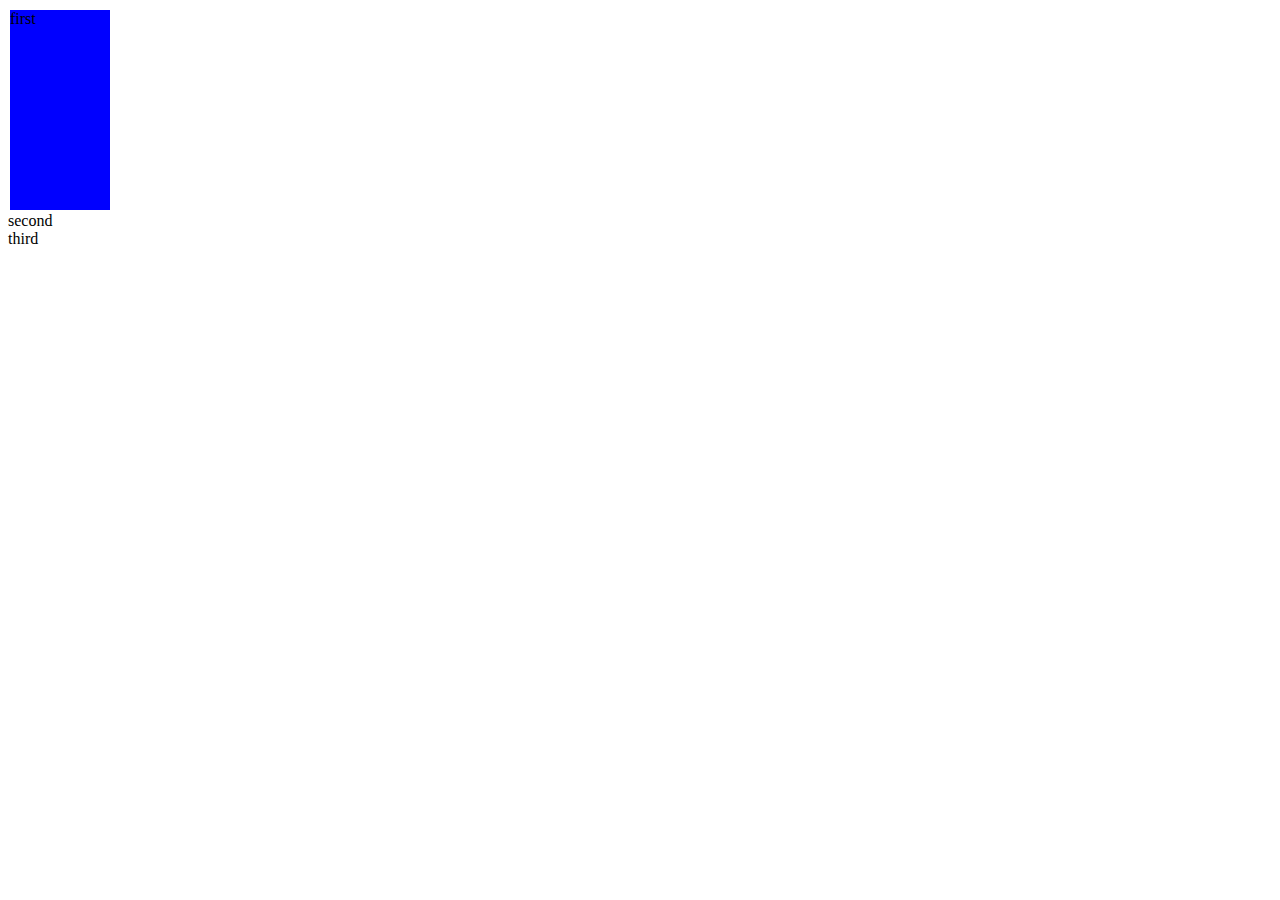
<file: class2/index.html>
<!DOCTYPE html>
<html lang="en">
<head>
    <meta charset="UTF-8">
    <meta http-equiv="X-UA-Compatible" content="IE=edge">
    <meta name="viewport" content="width=device-width, initial-scale=1.0">
    <link rel="stylesheet" href="style.css">
    <title>Document</title>
</head>
<body>
    <!-- <div>
        <div class="first">
            <div class="internal">Internal</div>
        </div>
        <div class="external">External</div>
    </div> -->

    <div class="blue" >first</div>
    <div class="black">second</div>
    <div class="yellow">third</div>
</body>
</html>
</file>
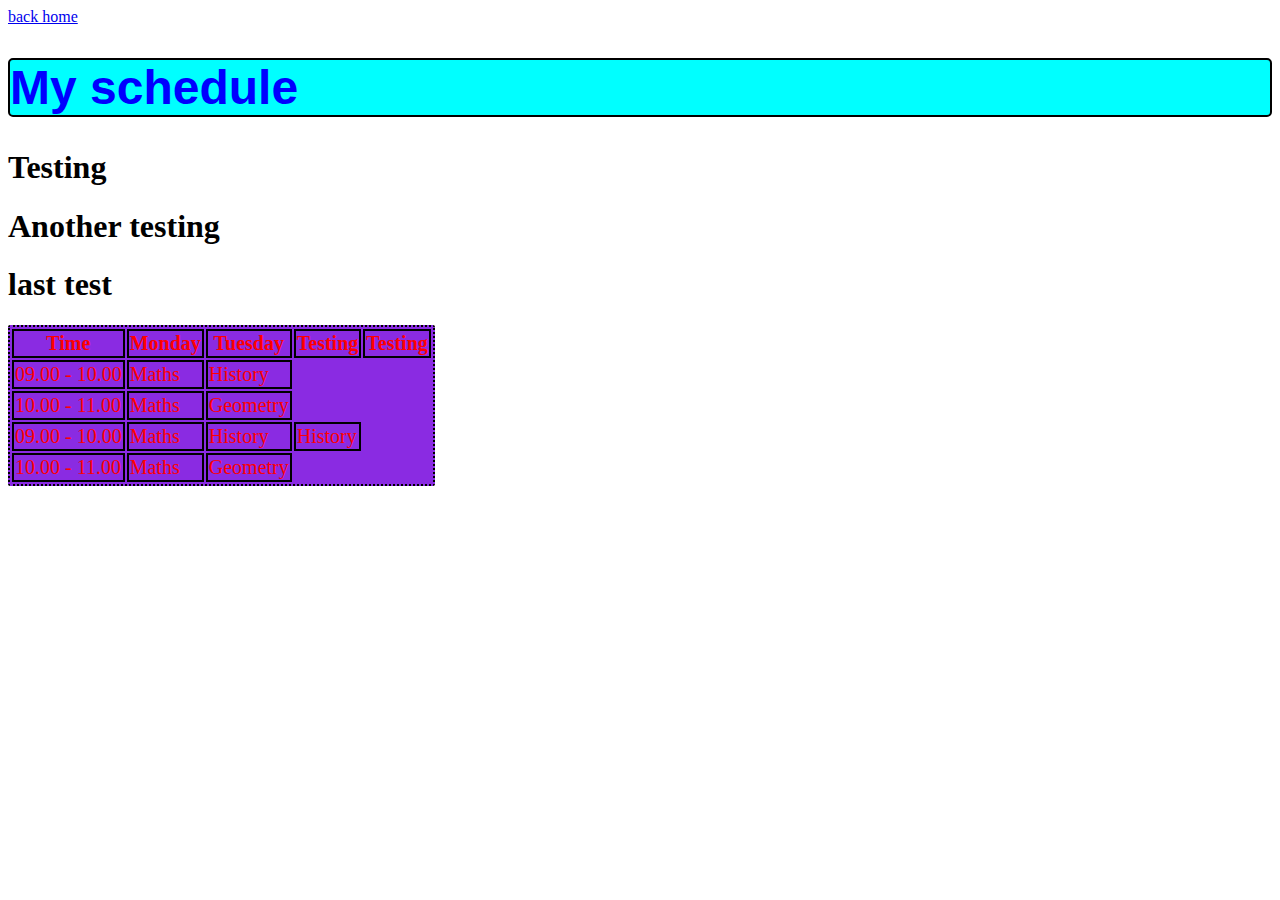
<file: class1/table.html>
<!DOCTYPE html>
<html lang="en">
<head>
    <meta charset="UTF-8">
    <meta http-equiv="X-UA-Compatible" content="IE=edge">
    <meta name="viewport" content="width=device-width, initial-scale=1.0">
    <link rel="stylesheet" href="style.css">
    <title>Document</title>
    <style>


    </style>
</head>
<body>
    <a href="index.html">back home</a>
    <h1 class="first-title">My schedule</h1>
    <h1 >Testing</h1>
    <h1>Another testing</h1>
    <h1>last test</h1>
    <table class="laptop">
        <thead>
            <tr>
                <th>Time</th>
                <th>Monday</th>
                <th>Tuesday</th>
                <th>Testing</th>
                <th>Testing</th>
            </tr>
        </thead>
        <tbody>
            <tr>
                <td>09.00 - 10.00</td>
                <td>Maths</td>
                <td>History</td>
            </tr>
            <tr>
                <td>10.00 - 11.00</td>
                <td>Maths</td>
                <td>Geometry</td>
            </tr>
            <tr>
                <td>09.00 - 10.00</td>
                <td>Maths</td>
                <td>History</td>
                <td>History</td>
            </tr>
            <tr>
                <td>10.00 - 11.00</td>
                <td>Maths</td>
                <td>Geometry</td>
            </tr>
        </tbody>
    </table>
    
</body>
</html>
</file>
<file: class2/style.css>
.first{
    background-color: blue;
    width: 120px;
    height: 200px;
}

.blue{
    width: 100px;
    height: 200px;
    background-color: blue;
    border: 2px solid white;
}
</file>
<file: class1/style.css>
img{
    width: 100px;
    height: 100px;
}

.first-title{
    font-size: 48px; 
    color: blue;
    background-color: aqua;
    border: 2px solid black;
    border-radius: 5px;
    font-family:'Franklin Gothic Medium', 'Arial Narrow', Arial, sans-serif;
 }
 .laptop{
     font-size: 20px;
     background-color: blueviolet;
     border: 2px black dotted;
     border-radius: 2px;
     font-family: Georgia, 'Times New Roman', Times, serif;
     color: red;
 }
 th, td{
     border: 2px solid black;
 }
</file>
